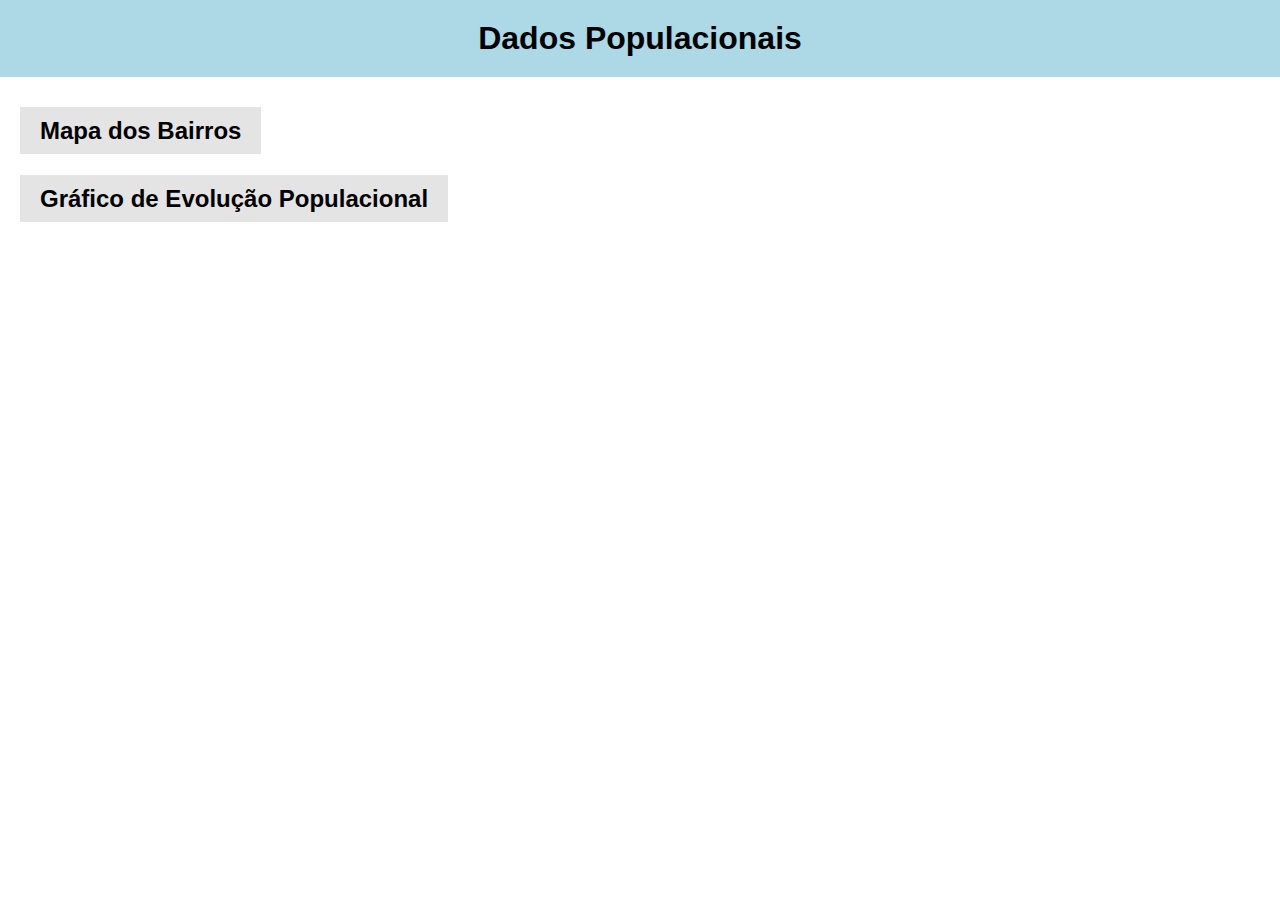
<file: index.html>
<!DOCTYPE html>
<html>
  <head>
    <meta charset="UTF-8" />
    <title>Dados Populacionais</title>
    <link rel="stylesheet" href="./styles.css" />
  </head>
  <body>
    <header class="title">
      <h1>Dados Populacionais</h1>
    </header>

    <nav>
      <h2><a href="./map/map.html">Mapa dos Bairros</a></h2>
      <h2>
        <a href="./chart/chart.html">Gráfico de Evolução Populacional</a>
      </h2>
    </nav>
  </body>
</html>
</file>
<file: styles.css>
body {
  margin: 0px;
  font-family: Arial, Helvetica, sans-serif;
}

header {
  background: lightblue;
}

h1 {
  margin: 0px;
  padding: 20px 20px;
  display: flex;
  justify-content: center;
}

nav {
  padding: 20px;
}

h2 {
  margin-bottom: 40px;
}

a {
  text-decoration: none;
  background: #e4e4e4;
  color: black;
  padding: 10px 20px;
}

#map {
  height: 600px;
}

#map_error,
#chart_error {
  color: red;
  justify-content: center;
  display: none;
}
</file>
